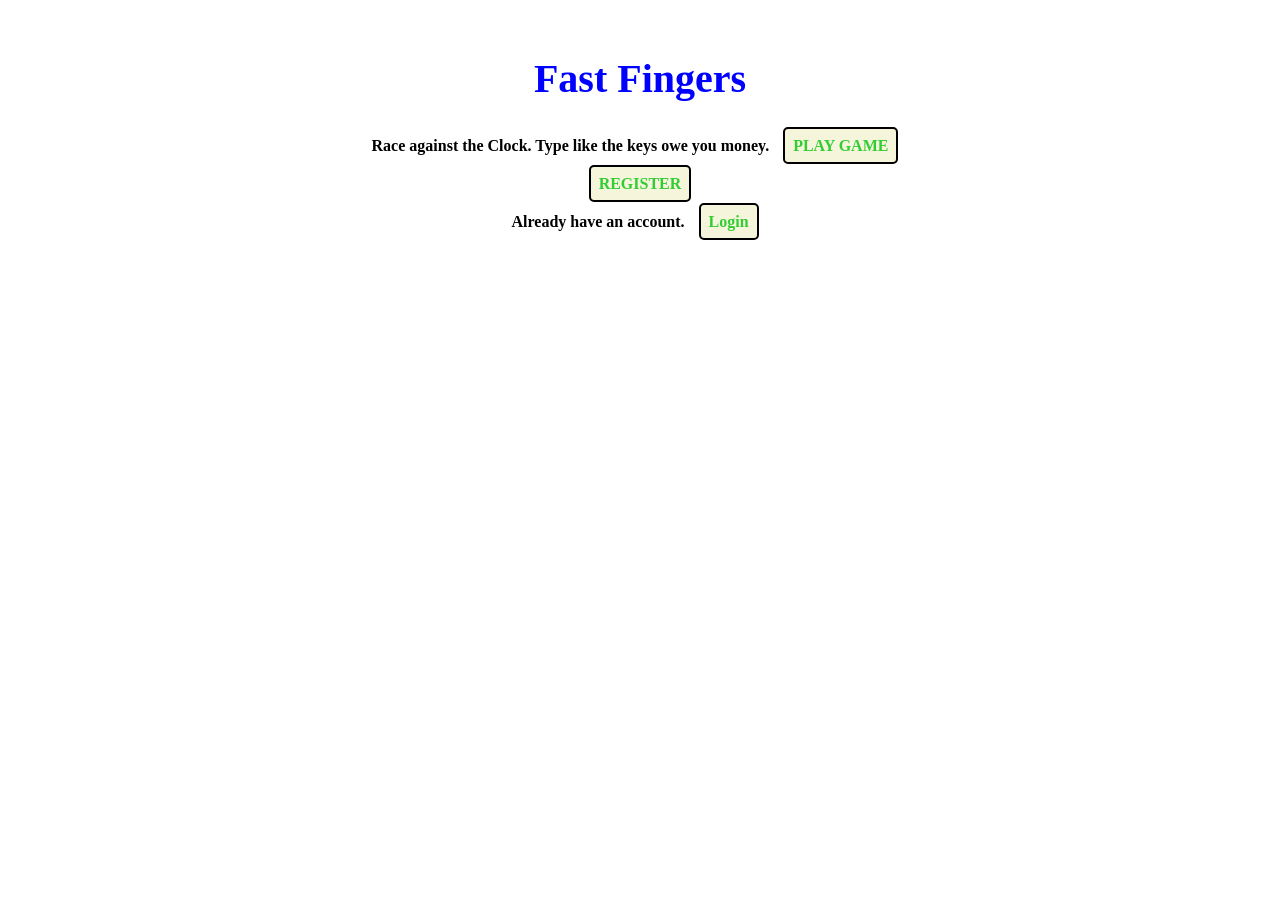
<file: index.html>
<!DOCTYPE html>
<html lang="en">
<head>
    <meta charset="UTF-8">
    <meta name="viewport" content="width=device-width, initial-scale=1.0">
    <title>Fast Fingers</title>
    <link rel="stylesheet" href="./Styles/index.css">
</head>
<body>
    <h1>Fast Fingers</h1> 
    <p>Race against the Clock. Type like the keys owe you money. <a href="./game.html">PLAY GAME</a></p>
    <p><a href="./register.html">REGISTER</a></p>
    <footer>
        <p>Already have an account. <a href="./login.html">Login</a></p>
    </footer>
    <script src="./src/Script.js"></script>
</body>
</html>
</file>
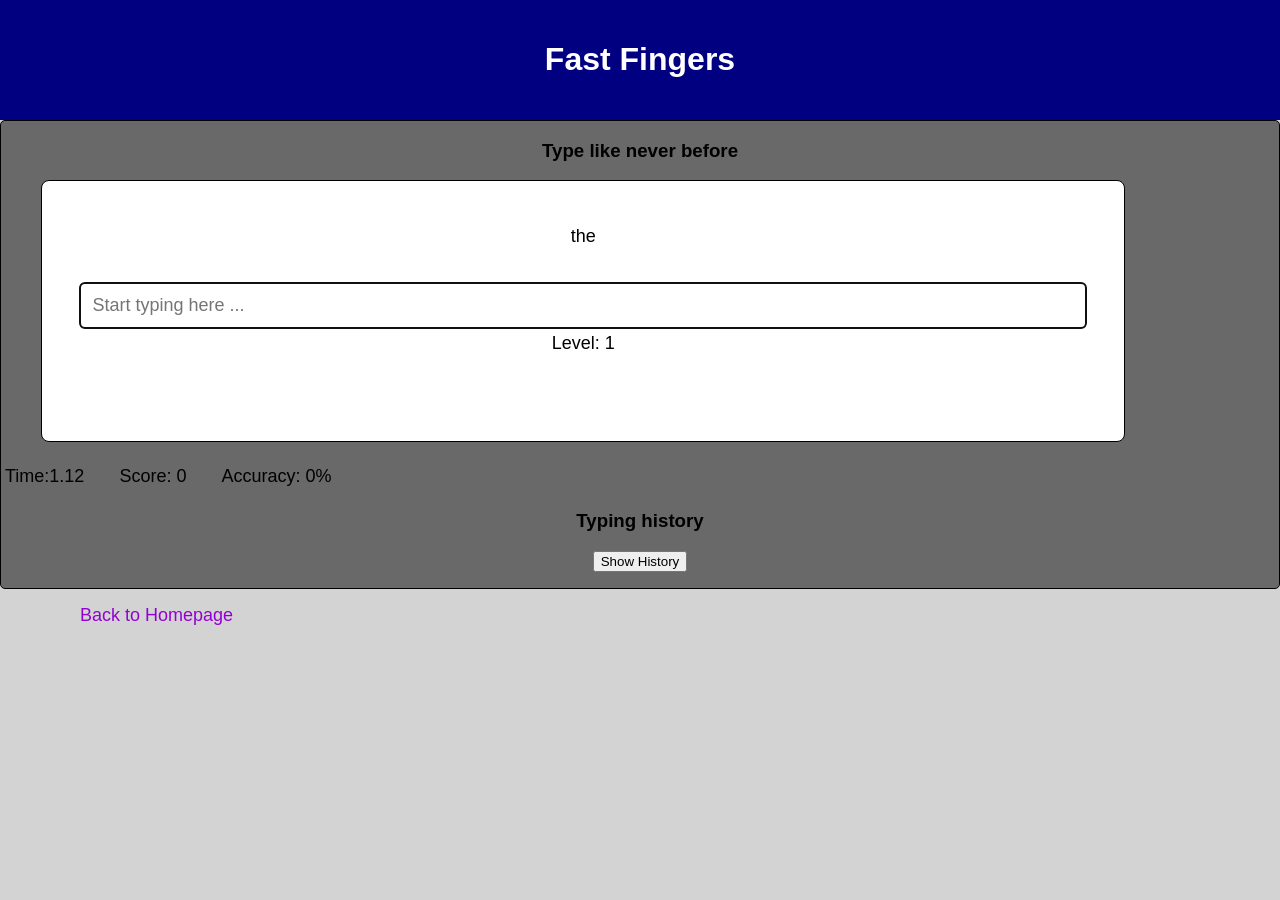
<file: game.html>
<!DOCTYPE html>
<html lang="en">
<head>
    <meta charset="UTF-8">
    <meta name="viewport" content="width=device-width, initial-scale=1.0">
    <title>Fast-Fingers</title>
    <link rel="stylesheet" href="./Styles/game.css">
</head>
<body>
    <header>
        <h1>Fast Fingers</h1>
    </header>
    <main class="main-content">
        <h3>Type like never before</h3>
        <section class="game-area">
            <div class="text-display" id="text-display"></div>
            <div class="text-input">
                <label for="user-input"></label>
                <input type="text" id="user-input" placeholder="Start typing here ...">
            </div>
            <div class="level">Level: <span id="level">1</span></div>
        </section>
        <section class="game-stats">
            <div class="timer">Time:<span id="timer">0.00</span></div>
            <div class="score"> Score: <span id="score">0</span></div>
            <div class="accuracy"> Accuracy: <span id="accuracy">0%</span> </div>
            <div class="username-display"></div>
        </section>
        <section class="history-section">
            <h3>Typing history</h3>
            <button id="show-history-btn">Show History</button>
            <ul id="history-list"></ul>
        </section>
    </main>
    <footer>
        <p><a href="./index.html">Back to Homepage</a></p>
    </footer>
    <script src="./src/Script.js"></script>
</body>
</html>
</file>
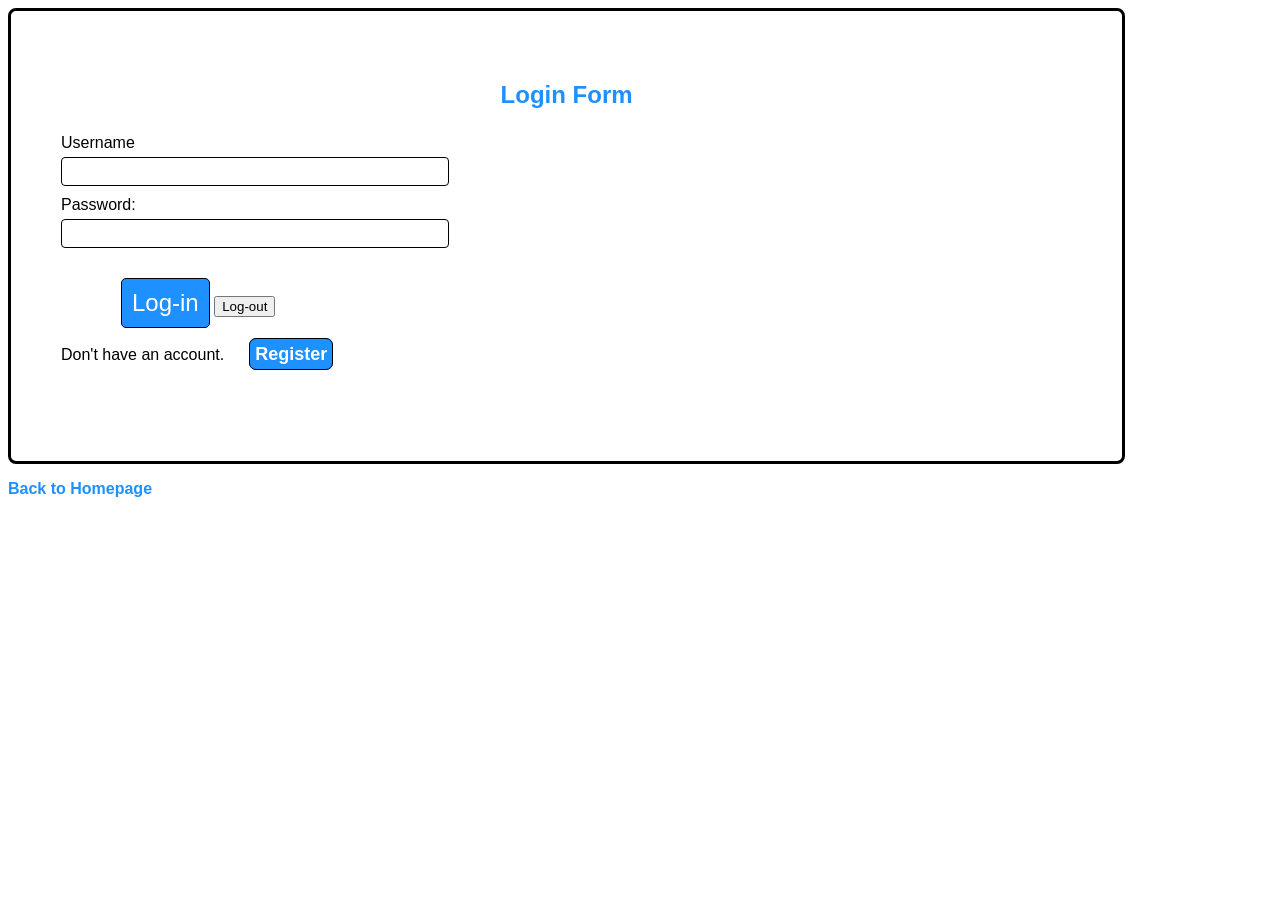
<file: login.html>
<!DOCTYPE html>
<html lang="en">
<head>
    <meta charset="UTF-8">
    <meta name="viewport" content="width=device-width, initial-scale=1.0">
    <title>Fast-Fingers</title>
    <link rel="stylesheet" href="./Styles/login.css">
</head>
<body>
    <div class="class-container">
        <h2>Login Form</h2> 
        <form id="LoginForm">
            <div class="form">
                <label for="loginUsername">Username</label>
                <input type="text" id="loginUsername" required>
            </div>
            <div>
                <label for="password">Password:</label>    
                <input type="password" id="loginPassword" required>         
            </div>
            <button type="submit" id="loginButton">Log-in</button>
            <button type="button" id="logoutButton">Log-out</button>
        </form>
        <div class="register-link">
            <p>Don't have an account.<a href="./register.html" id="register-link">Register</a></p>
        </div>
    </div>
    <p><a href="./index.html">Back to Homepage</a></p>
    <script src="./src/Script.js"></script>
</body>
</html>
</file>
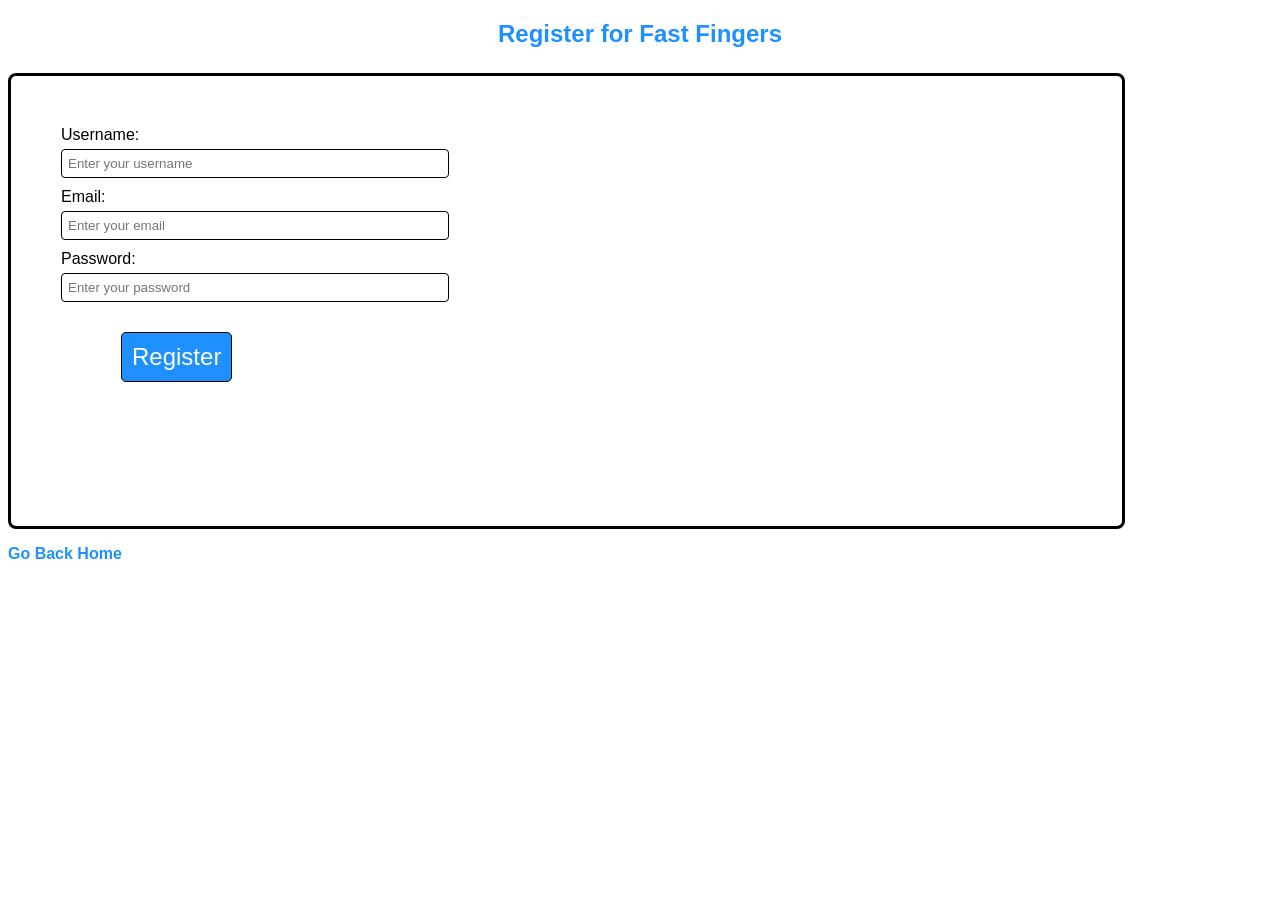
<file: register.html>
<!DOCTYPE html>
<html lang="en">
<head>
    <meta charset="UTF-8">
    <meta name="viewport" content="width=device-width, initial-scale=1.0">
    <title>Fast-Fingers</title>
    <link rel="stylesheet" href="./Styles/register.css">
</head>
<body>
    <h2>Register for Fast Fingers</h2>
    <section class="registration-container">
        <div class="form-group">
            <label for="username">Username:</label>
            <input type="text" name="username" id="username" placeholder="Enter your username" required>
        </div>
        <div>
            <label for="email">Email:</label>
            <input type="email" name="email" id="email"  placeholder="Enter your email" required>
        </div>
        <div>
            <label for="password">Password:</label>
            <input type="password" name="password" id="password" placeholder="Enter your password" required>
        </div>
        <button type="submit">Register</button>
    </section>
    <p><a href="./index.html">Go Back Home</a></p>
    <script src="./src/Script.js"></script>
</body>
</html>
</file>
<file: Styles/index.css>
body{
    background-image: url(https://images.pexels.com/photos/1579240/pexels-photo-1579240.jpeg?auto=compress&cs=tinysrgb&w=1260&h=750&dpr=2);
    font-family: 'Times New Roman', Times, serif;
    padding: 20px;
}
h1{
    color: dodgerblue;
    text-align: center;
    margin-bottom: 35px;
    font-size: 2.5em;
}
a{
    color: limegreen;
    text-decoration: none;
    border: 2px solid black;
    border-radius: 5px;
    background-color: beige;
    padding: 8px;
    margin: 10px;
}
a:hover{
    text-decoration: underline;
    background-color: bisque;
}
p{
    text-align: center;
    font-weight: bolder;
    margin-bottom: 20px;
}
</file>
<file: Styles/game.css>
body{
    background-color:lightgray;
    font-family: sans-serif;
    margin: 0;
    display: flex;
    flex-direction: column;
    min-height: 100vh;
}
header{
    background-color: navy;
    color: white;
    padding: 20px;
    text-align: center;
}
.main-content{
 border: 1px solid black ;
 border-radius: 5px;
 background-color: dimgray;
  justify-content: center;
 align-content: center;
 text-align: center;
}
.game-area{
    background-color: white;
    border: 1px solid black;
    padding: 30px;
    border-radius: 8px;
    margin-bottom: 20px;
    width: 80%;
    height: 200px;
    text-align: center;
    justify-content: center;
    margin-left: 40px;
}
.level, .timer,.score, .accuracy{
    font-size: large;
    padding: 4px;
}
.text-display{
    font-size: large;
    margin-bottom: 20px;
    padding: 15px;
}
#user-input{
    width: 96%;
    padding: 12px;
    border: 1px solid black;
    border-radius: 5px;
    font-size: large;
}
.game-stats{
    display: flex;
    gap: 27px;
    margin-bottom: 10px;
}
footer a{
    margin-left: 60px;
    margin-top: 5px;
    padding: 20px;
    text-decoration: none;
    font-size: large;
    color: darkviolet;
}
.footer a :hover{
    text-decoration: underline;
    cursor: pointer;
}
</file>
<file: Styles/login.css>
body{
    font-family: sans-serif;
    background-image: url(https://images.pexels.com/photos/3165335/pexels-photo-3165335.jpeg?auto=compress&cs=tinysrgb&w=1260&h=750&dpr=2);
    background-size: cover;
}
.class-container{
    border: 3px solid black;
    border-radius: 8px;
    background-image: url(https://images.unsplash.com/photo-1612287230202-1ff1d85d1bdf?q=80&w=2071&auto=format&fit=crop&ixlib=rb-4.0.3&ixid=M3wxMjA3fDB8MHxwaG90by1wYWdlfHx8fGVufDB8fHx8fA%3D%3D);
    background-color: white;
     background-size: cover;
    width: 80%;
    height: 350px;
    padding: 50px;
}
h2{
    color: dodgerblue;
    text-align: center;
    margin-bottom: 25px;
    font-weight: bold;
}
label{
    display: block;
    margin-bottom: 5px;
}
input[type="text"],input[type="email"],input[type="password"]{
    width: 37%;
    margin-bottom: 10px;
    padding: 6px;
    border: 1px solid black;
    border-radius: 4px;
}
button[type="submit"]{
    background-color: dodgerblue;
    color: white;
    padding: 10px;
    border: 1px solid black;
    border-radius: 5px;
    cursor: pointer;
    font-size: x-large;
    margin-left: 60px;
    margin-top: 20px;
}
button[type="submit"] :hover{
    cursor: pointer;
    gap: 50 px;
} 
a{
    font-weight: bold;
    color: dodgerblue;
    text-decoration: none;
}
a :hover{
    text-decoration: underline;
    cursor: pointer;
}
#register-link{
    border: 1px solid black;
    border-radius: 7px;
    background-color: dodgerblue;
    color: white;
    padding: 5px;
    cursor: pointer;
    margin-left: 25px;
    font-size: large;
}
</file>
<file: Styles/register.css>
body{
    font-family: sans-serif;
    background-image: url(https://images.unsplash.com/photo-1513807762437-8c8dee6b3776?q=80&w=2127&auto=format&fit=crop&ixlib=rb-4.0.3&ixid=M3wxMjA3fDB8MHxwaG90by1wYWdlfHx8fGVufDB8fHx8fA%3D%3D);
    background-size: cover;
}
.registration-container{
    border: 3px solid black;
    border-radius: 8px;
    background-image: url(https://images.unsplash.com/photo-1612287230202-1ff1d85d1bdf?q=80&w=2071&auto=format&fit=crop&ixlib=rb-4.0.3&ixid=M3wxMjA3fDB8MHxwaG90by1wYWdlfHx8fGVufDB8fHx8fA%3D%3D);
    background-color: white;
     background-size: cover;
    width: 80%;
    height: 350px;
    padding: 50px;
}
h2{
    color: dodgerblue;
    text-align: center;
    margin-bottom: 25px;
    font-weight: bold;
}
label{
    display: block;
    margin-bottom: 5px;
}
input[type="text"],input[type="email"],input[type="password"]{
    width: 37%;
    margin-bottom: 10px;
    padding: 6px;
    border: 1px solid black;
    border-radius: 4px;
}
button[type="submit"]{
    background-color: dodgerblue;
    color: white;
    padding: 10px;
    border: 1px solid black;
    border-radius: 5px;
    cursor: pointer;
    font-size: x-large;
    margin-left: 60px;
    margin-top: 20px;
}
button[type="submit"] :hover{
    cursor: pointer;
} 
a{
    font-weight: bold;
    color: dodgerblue;
    text-decoration: none;
}
a :hover{
    text-decoration: underline;
    cursor: pointer;
}
</file>
